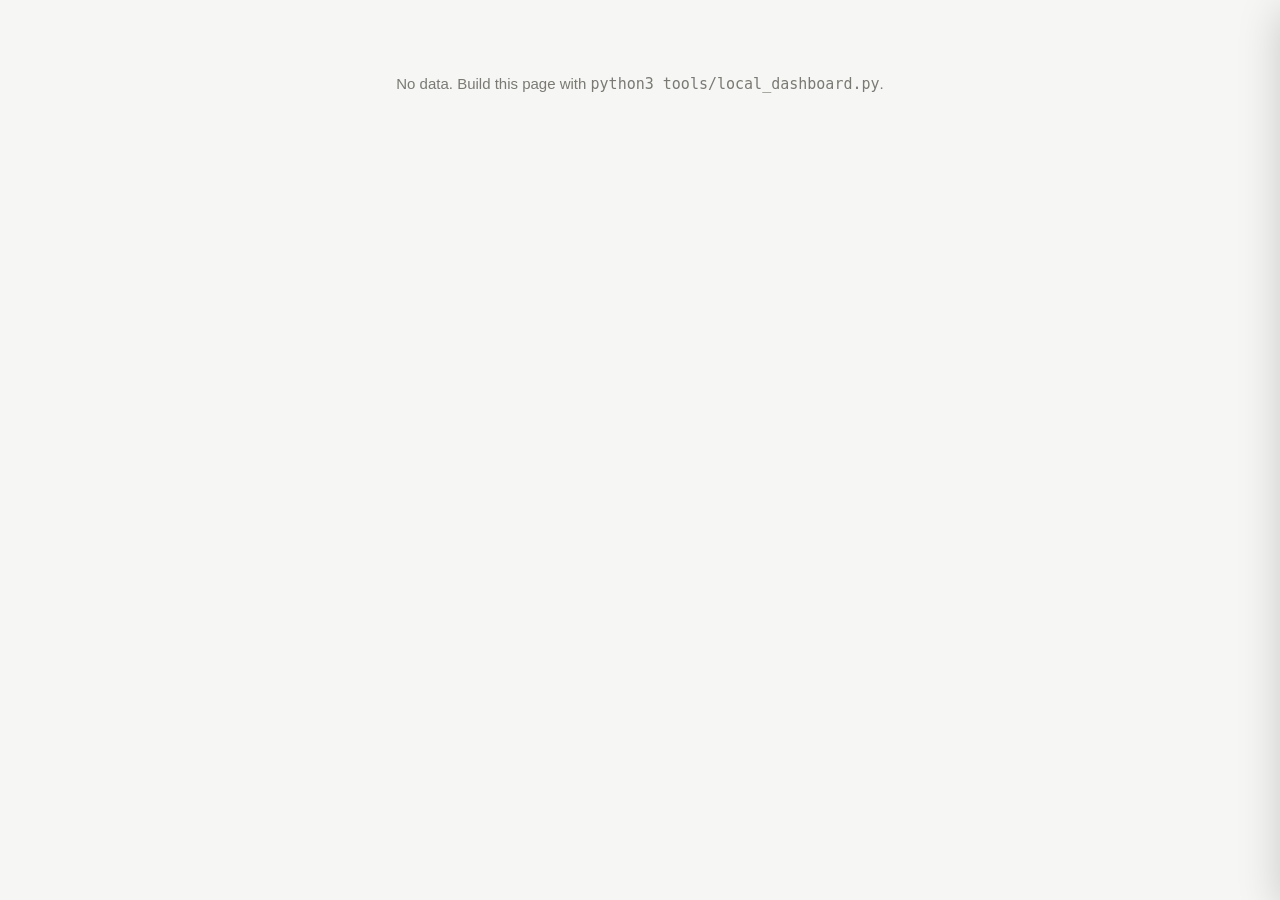
<file: dashboard/local.html>
<!doctype html>
<!-- Template for tools/local_dashboard.py, which inlines the data and writes data/dashboard/Job-Dashboard.html.
     No data lives in this file. No external scripts: the page works offline. -->
<html lang="en">
<head>
<meta charset="utf-8">
<meta name="viewport" content="width=device-width, initial-scale=1">
<title>Job Search Dashboard</title>
<style>
:root{
  color-scheme:light;
  --bg:#f6f6f4; --panel:#fcfcfb; --line:#e3e2dd; --fg:#0b0b0b; --fg2:#52514e; --muted:#7a7974; --hover:#efeee9;
  --s1:#2a78d6; --s2:#eb6834; --s3:#1baf7a; --s4:#eda100; --s5:#e87ba4; --s7:#6250d6;
  --good:#0ca30c; --bad:#d03b3b; --grey:#a3a29b; --warnbg:#fff4dc; --warnfg:#7a5300;
  --radius:10px; --shadow:0 10px 40px rgba(0,0,0,.18);
}
@media (prefers-color-scheme: dark){
  :root:not([data-theme="light"]){
    color-scheme:dark;
    --bg:#121211; --panel:#1a1a19; --line:#33332f; --fg:#f0efec; --fg2:#c3c2b7; --muted:#8f8e86; --hover:#24241f;
    --s1:#3987e5; --s2:#d95926; --s3:#199e70; --s4:#c98500; --s5:#d55181; --s7:#9085e9;
    --good:#0ca30c; --bad:#e66767; --grey:#6b6a65; --warnbg:#3a2e12; --warnfg:#f3c766; --shadow:0 10px 40px rgba(0,0,0,.6);
  }
}
:root[data-theme="dark"]{
  color-scheme:dark;
  --bg:#121211; --panel:#1a1a19; --line:#33332f; --fg:#f0efec; --fg2:#c3c2b7; --muted:#8f8e86; --hover:#24241f;
  --s1:#3987e5; --s2:#d95926; --s3:#199e70; --s4:#c98500; --s5:#d55181; --s7:#9085e9;
  --good:#0ca30c; --bad:#e66767; --grey:#6b6a65; --warnbg:#3a2e12; --warnfg:#f3c766; --shadow:0 10px 40px rgba(0,0,0,.6);
}
*{box-sizing:border-box}
html,body{margin:0}
body{background:var(--bg);color:var(--fg);font:15px/1.5 -apple-system,BlinkMacSystemFont,"Segoe UI",Roboto,"PingFang SC","Microsoft YaHei",sans-serif;-webkit-font-smoothing:antialiased}
.wrap{max-width:1200px;margin:0 auto;padding:28px 24px 64px}
header{display:flex;flex-wrap:wrap;align-items:flex-end;justify-content:space-between;gap:12px;margin-bottom:20px}
h1{font-size:26px;line-height:1.2;margin:0;font-weight:650;letter-spacing:-.01em}
.sub{color:var(--muted);font-size:13px}
h2{font-size:15px;margin:0 0 2px;font-weight:600}
.note{color:var(--muted);font-size:13px;margin:0 0 12px}
.tiles{display:grid;grid-template-columns:repeat(auto-fit,minmax(170px,1fr));gap:12px;margin-bottom:12px}
.tile,.card{background:var(--panel);border:1px solid var(--line);border-radius:var(--radius);padding:16px 18px;min-width:0}
.tile .k{font-size:12px;color:var(--muted);text-transform:uppercase;letter-spacing:.04em}
.tile .v{font-size:30px;font-weight:650;line-height:1.15;margin-top:4px;font-variant-numeric:tabular-nums}
.tile .h{font-size:12px;color:var(--fg2)}
.grid{display:grid;grid-template-columns:minmax(0,5fr) minmax(0,7fr);gap:12px;margin-bottom:12px}
@media (max-width:820px){.grid{grid-template-columns:1fr}}
svg text{font-size:12px;fill:var(--fg2)}
svg text.strong{fill:var(--fg);font-weight:600}
.legend{display:flex;flex-wrap:wrap;gap:4px 14px;font-size:12px;color:var(--fg2);margin-top:8px}
.legend i{display:inline-block;width:10px;height:10px;border-radius:3px;margin-right:6px;vertical-align:-1px}
.donutwrap{display:flex;align-items:center;gap:18px;flex-wrap:wrap}
.donutwrap .legend{flex-direction:column;flex:1;min-width:150px}
.donutwrap .legend span{display:flex;justify-content:space-between;gap:10px}
.donutwrap .legend b{font-weight:600;color:var(--fg);font-variant-numeric:tabular-nums}
#tip{position:fixed;pointer-events:none;background:var(--panel);color:var(--fg);border:1px solid var(--line);border-radius:8px;padding:6px 10px;font-size:12px;box-shadow:var(--shadow);opacity:0;transition:opacity .08s;z-index:50;max-width:260px}
#tip b{display:block;font-weight:600}
/* table */
.tools{display:flex;flex-wrap:wrap;gap:8px;align-items:center;margin-bottom:10px}
.search{flex:1;min-width:200px;max-width:340px;padding:8px 12px;border:1px solid var(--line);border-radius:8px;background:var(--bg);color:var(--fg);font:inherit}
.chip{border:1px solid var(--line);background:var(--bg);color:var(--fg2);border-radius:999px;padding:5px 12px;font:inherit;font-size:13px;cursor:pointer}
.chip[aria-pressed="true"]{background:var(--fg);color:var(--bg);border-color:var(--fg)}
.chip .n{opacity:.7;margin-left:4px;font-variant-numeric:tabular-nums}
.tablewrap{overflow-x:auto}
table{width:100%;border-collapse:collapse;font-size:14px}
th,td{text-align:left;padding:9px 10px;border-bottom:1px solid var(--line);vertical-align:middle}
th{font-size:12px;color:var(--muted);font-weight:600;text-transform:uppercase;letter-spacing:.04em;white-space:nowrap}
th button{all:unset;cursor:pointer}
th button:focus-visible,.more:focus-visible,.chip:focus-visible{outline:2px solid var(--s1);outline-offset:2px}
tbody tr{cursor:pointer}
tbody tr:hover{background:var(--hover)}
td.t{font-weight:550;min-width:220px}
td.c{color:var(--fg2);min-width:140px}
td.d{white-space:nowrap;font-variant-numeric:tabular-nums;color:var(--fg2)}
td.m{width:44px;text-align:right}
.more{border:0;background:transparent;color:var(--fg2);font-size:20px;line-height:1;padding:2px 8px;border-radius:6px;cursor:pointer}
.more:hover{background:var(--line)}
.pill{display:inline-flex;align-items:center;gap:6px;white-space:nowrap;font-size:13px;color:var(--fg)}
.pill i{width:8px;height:8px;border-radius:50%;flex:none}
.pill small{color:var(--muted);font-size:12px}
.empty{padding:30px;text-align:center;color:var(--muted)}
/* drawer */
#veil{position:fixed;inset:0;background:rgba(0,0,0,.35);opacity:0;pointer-events:none;transition:opacity .15s;z-index:20}
#veil.on{opacity:1;pointer-events:auto}
#drawer{position:fixed;top:0;right:0;bottom:0;width:min(640px,100%);background:var(--panel);border-left:1px solid var(--line);box-shadow:var(--shadow);transform:translateX(100%);transition:transform .2s ease;z-index:30;display:flex;flex-direction:column}
#drawer.on{transform:none}
.dh{padding:18px 20px 14px;border-bottom:1px solid var(--line);display:flex;gap:12px;align-items:flex-start}
.dh h3{margin:0;font-size:18px;line-height:1.3}
.dh .sub{margin-top:3px}
.close{margin-left:auto;border:0;background:transparent;color:var(--fg2);font-size:24px;line-height:1;cursor:pointer;padding:0 4px;border-radius:6px}
.db{padding:16px 20px 40px;overflow-y:auto}
.btns{display:flex;flex-wrap:wrap;gap:8px;margin-bottom:14px}
.btn{display:inline-block;border:1px solid var(--line);border-radius:8px;padding:6px 12px;color:var(--fg);text-decoration:none;font-size:13px;background:var(--bg)}
.btn:hover{background:var(--hover)}
dl{display:grid;grid-template-columns:max-content 1fr;gap:6px 16px;margin:0 0 18px;font-size:14px}
dt{color:var(--muted)}
dd{margin:0;min-width:0;overflow-wrap:anywhere}
.sec{margin-top:20px}
.sec h4{margin:0 0 8px;font-size:13px;text-transform:uppercase;letter-spacing:.05em;color:var(--muted);font-weight:600}
.timeline{list-style:none;margin:0;padding:0;font-size:13px}
.timeline li{padding:3px 0 3px 16px;position:relative;color:var(--fg2)}
.timeline li:before{content:"";position:absolute;left:3px;top:10px;width:6px;height:6px;border-radius:50%;background:var(--s1)}
details.mail{border:1px solid var(--line);border-radius:8px;margin-bottom:8px;background:var(--bg)}
details.mail summary{cursor:pointer;padding:9px 12px;list-style:none;display:grid;grid-template-columns:auto 1fr;gap:2px 10px;font-size:13px}
details.mail summary::-webkit-details-marker{display:none}
details.mail summary .when{color:var(--muted);white-space:nowrap;font-variant-numeric:tabular-nums}
details.mail summary .subj{font-weight:550;overflow:hidden;text-overflow:ellipsis;white-space:nowrap}
details.mail summary .from{grid-column:2;color:var(--muted);font-size:12px;overflow:hidden;text-overflow:ellipsis;white-space:nowrap}
.cat{display:inline-block;font-size:11px;border:1px solid var(--line);border-radius:999px;padding:0 7px;margin-right:6px;color:var(--fg2);font-weight:500}
.mailbody{padding:0 12px 12px;font-size:13px;white-space:pre-wrap;color:var(--fg2);overflow-wrap:anywhere}
.mailbody a{color:var(--s1)}
.jd{white-space:pre-wrap;font-size:13px;color:var(--fg2);background:var(--bg);border:1px solid var(--line);border-radius:8px;padding:12px;max-height:380px;overflow:auto;overflow-wrap:anywhere}
.warn{background:var(--warnbg);color:var(--warnfg);border-radius:8px;padding:8px 12px;font-size:13px;margin-bottom:8px}
.files{list-style:none;padding:0;margin:0;font-size:14px}
.files li{padding:3px 0}
.files a{color:var(--s1)}
.path{font-size:12px;color:var(--muted);margin-top:8px;overflow-wrap:anywhere}
.none{color:var(--muted);font-size:13px}
/* freshness table */
table.fresh td,table.fresh th{text-align:right;white-space:nowrap}
table.fresh td:first-child,table.fresh th:first-child{text-align:left}
table.fresh tbody tr{cursor:default}
table.fresh tbody tr:hover{background:transparent}
table.fresh th,table.fresh td{padding-left:8px;padding-right:8px}
table.fresh td.bar{min-width:120px;text-align:left}
.rbar{display:flex;align-items:center;gap:8px}
.rbar .track{flex:1;height:10px;border-radius:5px;background:var(--line);overflow:hidden}
.rbar .fill{display:block;height:100%;border-radius:5px;background:var(--s3)}
.rbar b{font-variant-numeric:tabular-nums;min-width:38px;text-align:right;font-weight:600}
tr.unk td{color:var(--muted)}
td small.few{color:var(--warnfg);margin-left:6px}
@media (max-width:600px){.wrap{padding:20px 16px 48px}td.c{min-width:110px}td.t{min-width:170px}.hide-s{display:none}}
</style>
</head>
<body>
<div class="wrap">
  <header>
    <div>
      <h1>Job Search Dashboard</h1>
      <div class="sub" id="gen"></div>
    </div>
  </header>

  <section class="tiles" id="tiles" aria-label="Headline numbers"></section>

  <section class="grid">
    <div class="card">
      <h2>Where applications stand</h2>
      <p class="note">Current status of every application sent</p>
      <div class="donutwrap"><svg id="donut" width="180" height="180" viewBox="0 0 180 180" role="img" aria-label="Status of applications"></svg><div class="legend" id="donutLegend"></div></div>
    </div>
    <div class="card">
      <h2>How far applications got</h2>
      <p class="note">Each bar counts applications that reached the step at some point, also those rejected later</p>
      <svg id="funnel" width="100%" height="180" role="img" aria-label="Application funnel"></svg>
    </div>
  </section>

  <section class="card" style="margin-bottom:12px">
    <h2>Applications per week</h2>
    <p class="note">By platform, by the week the application was sent</p>
    <svg id="weekly" width="100%" height="230" role="img" aria-label="Applications per week by platform"></svg>
    <div class="legend" id="weeklyLegend"></div>
  </section>

  <section class="card" style="margin-bottom:12px">
    <h2>Interview invitation rate vs. posting freshness</h2>
    <p class="note">How old the posting was on the day the application was sent. An application counts as an invitation if it ever reached the interview step. Recent applications may still get an answer, so their rate can rise.</p>
    <div class="tablewrap">
      <table class="fresh" aria-label="Interview invitation rate by posting age at application">
        <thead><tr>
          <th>Posting age</th><th>Sent</th><th>Invited</th><th class="bar" style="text-align:left">Invitation rate</th><th>Waiting</th>
        </tr></thead>
        <tbody id="freshRows"></tbody>
      </table>
    </div>
    <div class="note" id="freshNote" style="margin:10px 0 0"></div>
  </section>

  <section class="card">
    <h2>Applications</h2>
    <p class="note">Click a row or ⋯ for emails, the job description and documents</p>
    <div class="tools">
      <input class="search" id="q" type="search" placeholder="Search title or company" aria-label="Search title or company">
      <div id="chips" style="display:flex;flex-wrap:wrap;gap:6px"></div>
    </div>
    <div class="tablewrap">
      <table>
        <thead><tr>
          <th><button data-sort="title">Title</button></th>
          <th><button data-sort="company">Company</button></th>
          <th><button data-sort="status">Status</button></th>
          <th><button data-sort="applied">Applied</button></th>
          <th class="m"><span class="hide-s" style="position:absolute;left:-9999px">Details</span></th>
        </tr></thead>
        <tbody id="rows"></tbody>
      </table>
    </div>
  </section>
</div>

<div id="tip" role="status"></div>
<div id="veil"></div>
<aside id="drawer" role="dialog" aria-modal="true" aria-labelledby="dTitle" aria-hidden="true">
  <div class="dh">
    <div><h3 id="dTitle"></h3><div class="sub" id="dSub"></div></div>
    <button class="close" id="dClose" aria-label="Close">×</button>
  </div>
  <div class="db" id="dBody"></div>
</aside>

<script>
const DATA = /*__DATA__*/null;
(function () {
  if (!DATA) { document.querySelector('.wrap').innerHTML = '<p class="empty">No data. Build this page with <code>python3 tools/local_dashboard.py</code>.</p>'; return; }
  const rows = DATA.rows;
  const $ = (s) => document.querySelector(s);
  const esc = (s) => String(s ?? '').replace(/[&<>"']/g, (c) => ({ '&': '&amp;', '<': '&lt;', '>': '&gt;', '"': '&quot;', "'": '&#39;' }[c]));
  const css = (v) => getComputedStyle(document.documentElement).getPropertyValue(v).trim();
  const NS = 'http://www.w3.org/2000/svg';
  const el = (tag, attrs = {}, parent) => { const e = document.createElementNS(NS, tag); for (const k in attrs) e.setAttribute(k, attrs[k]); if (parent) parent.appendChild(e); return e; };
  const fmtDate = (d) => d ? new Date(d.length <= 10 ? d + 'T12:00:00' : d).toLocaleDateString(undefined, { day: 'numeric', month: 'short', year: 'numeric' }) : '';
  const pct = (a, b) => b ? Math.round(100 * a / b) + '%' : '–';

  const STATUS = {
    Shortlisted: { c: '--s4', label: 'Shortlisted' }, Seen: { c: '--s4', label: 'Seen' },
    Applied: { c: '--s1', label: 'Applied' }, Confirmed: { c: '--s7', label: 'Confirmed' },
    Interview: { c: '--s3', label: 'Interview' }, Offer: { c: '--good', label: 'Offer' },
    Rejected: { c: '--bad', label: 'Rejected' }, Withdrawn: { c: '--grey', label: 'Withdrawn' }, Skipped: { c: '--grey', label: 'Not applied' },
  };
  const PLATFORMS = ['LinkedIn', 'StepStone', 'Indeed', 'Xing', 'Other'];
  const PCOL = { LinkedIn: '--s1', StepStone: '--s2', Indeed: '--s3', Xing: '--s4', Other: '--s5' };
  const sent = rows.filter((r) => r.applied);

  $('#gen').textContent = `Updated ${fmtDate(DATA.generated)} · ${new Date(DATA.generated).toLocaleTimeString(undefined, { hour: '2-digit', minute: '2-digit' })} · data from ${DATA.backend === 'local' ? 'data/tracker.csv' : 'Notion'}`;

  // tooltip
  const tip = $('#tip');
  const showTip = (ev, html) => { tip.innerHTML = html; tip.style.opacity = 1; const x = Math.min(ev.clientX + 14, innerWidth - tip.offsetWidth - 8); tip.style.left = x + 'px'; tip.style.top = (ev.clientY + 14) + 'px'; };
  const hideTip = () => { tip.style.opacity = 0; };
  const hover = (node, html) => { node.addEventListener('mousemove', (e) => showTip(e, html)); node.addEventListener('mouseleave', hideTip); };

  // ---------- tiles ----------
  const reachedN = (s) => sent.filter((r) => r.funnel.includes(s)).length;
  const open = sent.filter((r) => !r.ended && !['Offer'].includes(r.status));
  const upcoming = rows.filter((r) => r.interview_date && r.interview_date.slice(0, 10) >= new Date().toISOString().slice(0, 10));
  const tiles = [
    ['Applications sent', sent.length, `${rows.length - sent.length} more tracked, not sent`],
    ['Got an interview', reachedN('Interview'), `${pct(reachedN('Interview'), sent.length)} of applications`],
    ['Waiting for an answer', open.length, 'not rejected, withdrawn or offered'],
    ['Offers', reachedN('Offer'), upcoming.length ? `${upcoming.length} interview${upcoming.length > 1 ? 's' : ''} coming up` : 'no interview scheduled'],
  ];
  $('#tiles').innerHTML = tiles.map(([k, v, h]) => `<div class="tile"><div class="k">${k}</div><div class="v">${v}</div><div class="h">${esc(h)}</div></div>`).join('');

  // ---------- donut ----------
  function drawDonut() {
    const svg = $('#donut'); svg.innerHTML = '';
    const order = ['Applied', 'Confirmed', 'Interview', 'Offer', 'Rejected', 'Withdrawn'];
    const counts = order.map((s) => [s, sent.filter((r) => r.status === s).length]).filter(([, n]) => n);
    const other = sent.length - counts.reduce((a, [, n]) => a + n, 0);
    if (other) counts.push(['Other', other]);
    const total = sent.length || 1, R = 84, r0 = 54, cx = 90, cy = 90;
    let a0 = -Math.PI / 2;
    const gap = counts.length > 1 ? 0.012 : 0;
    counts.forEach(([s, n]) => {
      const a1 = a0 + 2 * Math.PI * n / total;
      const s0 = a0 + gap, s1 = Math.max(a1 - gap, s0 + 0.001), large = s1 - s0 > Math.PI ? 1 : 0;
      const P = (rad, a) => `${cx + rad * Math.cos(a)},${cy + rad * Math.sin(a)}`;
      const d = counts.length === 1
        ? `M${cx},${cy - R}A${R},${R} 0 1 1 ${cx - 0.01},${cy - R}L${cx - 0.01},${cy - r0}A${r0},${r0} 0 1 0 ${cx},${cy - r0}Z`
        : `M${P(R, s0)}A${R},${R} 0 ${large} 1 ${P(R, s1)}L${P(r0, s1)}A${r0},${r0} 0 ${large} 0 ${P(r0, s0)}Z`;
      const path = el('path', { d, fill: css((STATUS[s] || { c: '--grey' }).c) }, svg);
      hover(path, `<b>${(STATUS[s] || { label: s }).label}</b>${n} · ${pct(n, total)}`);
      a0 = a1;
    });
    el('text', { x: cx, y: cy - 2, 'text-anchor': 'middle', class: 'strong', style: 'font-size:24px' }, svg).textContent = sent.length;
    el('text', { x: cx, y: cy + 16, 'text-anchor': 'middle' }, svg).textContent = 'sent';
    $('#donutLegend').innerHTML = counts.map(([s, n]) => `<span><span><i style="background:var(${(STATUS[s] || { c: '--grey' }).c})"></i>${(STATUS[s] || { label: s }).label}</span><b>${n}</b></span>`).join('');
  }

  // ---------- funnel ----------
  function drawFunnel() {
    const svg = $('#funnel'); svg.innerHTML = '';
    const W = svg.clientWidth || 600, steps = ['Applied', 'Confirmed', 'Interview', 'Offer'];
    const labels = { Applied: 'Sent', Confirmed: 'Receipt confirmed', Interview: 'Interview', Offer: 'Offer' };
    const vals = steps.map(reachedN), max = Math.max(1, vals[0]);
    const lw = Math.min(150, W * 0.3), vw = 70, bw = Math.max(40, W - lw - vw), bh = 26, gap = 14;
    steps.forEach((s, i) => {
      const y = 10 + i * (bh + gap), w = Math.max(vals[i] ? 4 : 0, bw * vals[i] / max);
      el('text', { x: 0, y: y + bh / 2 + 4 }, svg).textContent = labels[s];
      el('rect', { x: lw, y, width: bw, height: bh, rx: 4, fill: css('--line'), opacity: 0.45 }, svg);
      const bar = el('rect', { x: lw, y, width: w, height: bh, rx: 4, fill: css('--s1') }, svg);
      const t = el('text', { x: lw + w + 8, y: y + bh / 2 + 4, class: 'strong' }, svg);
      t.textContent = vals[i] + (i ? ` · ${pct(vals[i], vals[0])}` : '');
      hover(bar, `<b>${labels[s]}</b>${vals[i]} applications${i ? ' · ' + pct(vals[i], vals[0]) + ' of sent' : ''}`);
    });
  }

  // ---------- weekly ----------
  const isoWeek = (d) => { const t = new Date(d + 'T12:00:00'); const day = (t.getDay() + 6) % 7; t.setDate(t.getDate() - day + 3); const y = t.getFullYear(); const w1 = new Date(y, 0, 4); return `${y}-W${String(1 + Math.round(((t - w1) / 864e5 - 3 + ((w1.getDay() + 6) % 7)) / 7)).padStart(2, '0')}`; };
  const weekStart = (d) => { const t = new Date(d + 'T12:00:00'); t.setDate(t.getDate() - (t.getDay() + 6) % 7); return t; };
  function drawWeekly() {
    const svg = $('#weekly'); svg.innerHTML = '';
    if (!sent.length) { $('#weeklyLegend').innerHTML = '<span class="none">No applications yet</span>'; return; }
    const byW = {};
    sent.forEach((r) => { const k = isoWeek(r.applied); (byW[k] ||= { start: weekStart(r.applied), n: {} }); const p = PLATFORMS.includes(r.platform) ? r.platform : 'Other'; byW[k].n[p] = (byW[k].n[p] || 0) + 1; });
    // continuous weeks from the first to the last, at most the last 26
    const first = weekStart(sent.map((r) => r.applied).sort()[0]), last = weekStart(sent.map((r) => r.applied).sort().at(-1));
    let weeks = [];
    for (let t = new Date(first); t <= last; t.setDate(t.getDate() + 7)) { const k = isoWeek(t.toISOString().slice(0, 10)); weeks.push([k, byW[k] || { start: new Date(t), n: {} }]); }
    weeks = weeks.slice(-26);
    const W = svg.clientWidth || 800, H = 230, L = 32, B = 26, T = 8;
    const tot = weeks.map(([, w]) => Object.values(w.n).reduce((a, b) => a + b, 0)), max = Math.max(1, ...tot);
    const nice = max <= 5 ? 1 : max <= 12 ? 2 : max <= 30 ? 5 : 10, top = Math.ceil(max / nice) * nice;
    const y = (v) => T + (H - T - B) * (1 - v / top);
    for (let v = 0; v <= top; v += nice) {
      el('line', { x1: L, x2: W, y1: y(v), y2: y(v), stroke: css('--line'), 'stroke-width': 1 }, svg);
      el('text', { x: L - 6, y: y(v) + 4, 'text-anchor': 'end' }, svg).textContent = v;
    }
    const slot = (W - L) / weeks.length, bw = Math.max(4, Math.min(34, slot * 0.66));
    const used = new Set();
    weeks.forEach(([k, w], i) => {
      const x = L + i * slot + (slot - bw) / 2;
      let acc = 0;
      const present = PLATFORMS.filter((p) => w.n[p]);
      present.forEach((p, j) => {
        used.add(p);
        const v = w.n[p], y1 = y(acc + v), y0 = y(acc), h = Math.max(1, y0 - y1 - (j < present.length - 1 ? 2 : 0));
        const yy = j < present.length - 1 ? y1 + 2 : y1;
        const isTop = j === present.length - 1, r = Math.min(4, bw / 2, h);
        const d = isTop
          ? `M${x},${yy + h}V${yy + r}Q${x},${yy} ${x + r},${yy}H${x + bw - r}Q${x + bw},${yy} ${x + bw},${yy + r}V${yy + h}Z`
          : `M${x},${yy}H${x + bw}V${yy + h}H${x}Z`;
        el('path', { d, fill: css(PCOL[p]) }, svg);
        acc += v;
      });
      const hit = el('rect', { x: L + i * slot, y: T, width: slot, height: H - T - B, fill: 'transparent' }, svg);
      const lines = PLATFORMS.filter((p) => w.n[p]).map((p) => `${p}: ${w.n[p]}`).join('<br>') || 'none';
      hover(hit, `<b>Week of ${w.start.toLocaleDateString(undefined, { day: 'numeric', month: 'short' })} · ${tot[i]}</b>${lines}`);
      const every = Math.ceil(weeks.length / Math.max(1, Math.floor((W - L) / 60)));
      if (i % every === 0) el('text', { x: L + i * slot + slot / 2, y: H - 8, 'text-anchor': 'middle' }, svg).textContent = w.start.toLocaleDateString(undefined, { day: 'numeric', month: 'short' });
    });
    $('#weeklyLegend').innerHTML = PLATFORMS.filter((p) => used.has(p)).map((p) => `<span><i style="background:var(${PCOL[p]})"></i>${p}</span>`).join('');
  }

  // ---------- table ----------
  const FILTERS = [
    ['all', 'All', () => true],
    ['active', 'Waiting', (r) => r.applied && !r.ended && r.status !== 'Offer'],
    ['interview', 'Interviews', (r) => r.funnel.includes('Interview')],
    ['offer', 'Offers', (r) => r.funnel.includes('Offer')],
    ['closed', 'Rejected / withdrawn', (r) => r.applied && ['Rejected', 'Withdrawn'].includes(r.status)],
    ['notsent', 'Not sent', (r) => !r.applied],
  ];
  let filter = 'all', sortKey = 'applied', sortDir = -1, query = '';
  $('#chips').innerHTML = FILTERS.map(([k, label, f]) => `<button class="chip" data-f="${k}" aria-pressed="${k === filter}">${label}<span class="n">${rows.filter(f).length}</span></button>`).join('');
  $('#chips').addEventListener('click', (e) => { const b = e.target.closest('.chip'); if (!b) return; filter = b.dataset.f; document.querySelectorAll('.chip').forEach((c) => c.setAttribute('aria-pressed', c === b)); renderTable(); });
  $('#q').addEventListener('input', (e) => { query = e.target.value.trim().toLowerCase(); renderTable(); });
  document.querySelectorAll('th button').forEach((b) => b.addEventListener('click', () => { const k = b.dataset.sort; sortDir = sortKey === k ? -sortDir : (k === 'applied' ? -1 : 1); sortKey = k; renderTable(); }));
  const statusCell = (r) => { const s = STATUS[r.status] || { c: '--grey', label: r.status || '—' }; return `<span class="pill"><i style="background:var(${s.c})"></i>${esc(r.stage || s.label)}${r.stage && r.stage !== s.label ? ` <small>${esc(s.label)}</small>` : ''}</span>`; };
  function renderTable() {
    const f = FILTERS.find((x) => x[0] === filter)[2];
    const list = rows.filter(f).filter((r) => !query || (r.title + ' ' + r.company).toLowerCase().includes(query));
    const key = (r) => sortKey === 'applied' ? (r.applied || r.first_seen || '') : String(r[sortKey] || '').toLowerCase();
    list.sort((a, b) => (key(a) < key(b) ? -1 : key(a) > key(b) ? 1 : 0) * sortDir);
    $('#rows').innerHTML = list.length ? list.map((r) => `<tr data-id="${esc(r.id)}">
      <td class="t">${esc(r.title || '(no title)')}</td><td class="c">${esc(r.company || '—')}</td>
      <td>${statusCell(r)}</td><td class="d">${r.applied ? fmtDate(r.applied) : '<span class="none">' + esc(r.applied_text || '—') + '</span>'}</td>
      <td class="m"><button class="more" aria-label="Details for ${esc(r.title)}">⋯</button></td></tr>`).join('')
      : '<tr><td colspan="5" class="empty">Nothing matches</td></tr>';
  }
  $('#rows').addEventListener('click', (e) => { const tr = e.target.closest('tr[data-id]'); if (tr) openDrawer(tr.dataset.id); });

  // ---------- drawer ----------
  const CAT = { application_sent: 'sent', ats_confirmation: 'confirmation', interview: 'interview', rejection: 'rejection', offer: 'offer', withdrawn: 'withdrawn', own_message: 'your reply', delivery_failed: 'not delivered' };
  const linkify = (s) => esc(s).replace(/https?:\/\/[^\s<]+/g, (u) => `<a href="${u}" target="_blank" rel="noopener noreferrer">${u.length > 60 ? u.slice(0, 57) + '…' : u}</a>`);
  let lastFocus = null;
  function openDrawer(id) {
    const r = rows.find((x) => x.id === id); if (!r) return;
    lastFocus = document.activeElement;
    $('#dTitle').textContent = r.title || '(no title)';
    $('#dSub').textContent = [r.company, r.city].filter(Boolean).join(' · ');
    const facts = [
      ['Status', statusCell(r)], ['Applied', r.applied ? fmtDate(r.applied) : esc(r.applied_text || '—')],
      ['Interview', r.interview_date ? esc(new Date(r.interview_date).toLocaleString(undefined, { dateStyle: 'medium', timeStyle: r.interview_date.length > 10 ? 'short' : undefined })) : ''],
      ['Platform', esc(r.platform)], ['Found', fmtDate(r.first_seen)], ['Posted', fmtDate(r.posted)],
      ['Salary', esc(r.salary)], ['CV', esc(r.cv) + (r.mode ? ` <span class="none">(${esc(r.mode)})</span>` : '')], ['Cover letter', r.cover_letter ? 'yes' : ''],
      ['Last email', fmtDate(r.last_email)], ['Recorded by', esc(r.source)],
    ].filter(([, v]) => v);
    const events = (r.events || '').split(/\s*;\s*/).filter(Boolean);
    const mails = r.mails || [];
    let h = '<div class="btns">';
    if (r.url) h += `<a class="btn" href="${esc(r.url)}" target="_blank" rel="noopener noreferrer">Open posting ↗</a>`;
    if (r.notion_url) h += `<a class="btn" href="${esc(r.notion_url)}" target="_blank" rel="noopener noreferrer">Open in Notion ↗</a>`;
    const pdf = (r.files || []).find((f) => f.name === 'jd.pdf');
    if (pdf) h += `<a class="btn" href="${pdf.href}" target="_blank">Job description PDF</a>`;
    h += '</div>';
    h += '<dl>' + facts.map(([k, v]) => `<dt>${k}</dt><dd>${v}</dd>`).join('') + '</dl>';
    if (r.notes) h += `<div class="sec"><h4>Notes</h4><div style="font-size:14px;white-space:pre-wrap">${linkify(r.notes.replace(/ \| /g, '\n'))}</div></div>`;
    if (events.length) h += `<div class="sec"><h4>History</h4><ul class="timeline">${events.map((e) => `<li>${esc(e)}</li>`).join('')}</ul></div>`;
    h += `<div class="sec"><h4>Emails (${mails.length})</h4>`;
    h += mails.length ? mails.map((m) => `<details class="mail"><summary><span class="when">${fmtDate(m.date)}</span><span class="subj">${m.category ? `<span class="cat">${esc(CAT[m.category] || m.category.replace(/_/g, ' '))}</span>` : ''}${esc(m.subject)}</span><span class="from">${esc(m.frm)}</span></summary>
      <div class="mailbody">${linkify(m.body)}${m.link ? `\n\n<a href="${m.link}" target="_blank" rel="noopener noreferrer">Open in Gmail ↗</a>` : ''}</div></details>`).join('')
      : '<div class="none">No email found for this application yet.</div>';
    h += '</div>';
    h += '<div class="sec"><h4>Job description snapshot</h4>';
    if (r.jd && r.jd.text) {
      if (r.jd.status === 'blocked') h += '<div class="warn">This snapshot shows a login wall or a bot check, not the posting. Ask Claude to take it again from the browser.</div>';
      if (r.jd.status === 'closed') h += '<div class="warn">The posting was already closed when this snapshot was taken.</div>';
      h += `<div class="jd">${esc(r.jd.text)}</div>`;
    } else h += '<div class="none">No snapshot. Snapshots are taken right before each application.</div>';
    h += '</div>';
    const other = (r.files || []).filter((f) => f.name !== 'jd.md');
    if (other.length) h += `<div class="sec"><h4>Files</h4><ul class="files">${other.map((f) => `<li><a href="${f.href}" target="_blank">${esc(f.label)}</a> <span class="none">${f.label !== f.name ? esc(f.name) : ''}</span></li>`).join('')}</ul><div class="path">data/applications/${esc(r.folder)}/</div></div>`;
    $('#dBody').innerHTML = h; $('#dBody').scrollTop = 0;
    $('#drawer').classList.add('on'); $('#drawer').setAttribute('aria-hidden', 'false'); $('#veil').classList.add('on');
    $('#dClose').focus();
  }
  function closeDrawer() { $('#drawer').classList.remove('on'); $('#drawer').setAttribute('aria-hidden', 'true'); $('#veil').classList.remove('on'); if (lastFocus) lastFocus.focus(); }
  $('#dClose').addEventListener('click', closeDrawer); $('#veil').addEventListener('click', closeDrawer);
  addEventListener('keydown', (e) => { if (e.key === 'Escape') closeDrawer(); });

  // ---------- interview rate vs. posting freshness ----------
  function renderFresh() {
    const day = (s) => { const m = /^(\d{4})-(\d\d)-(\d\d)/.exec(s || ''); return m ? Date.UTC(+m[1], +m[2] - 1, +m[3]) / 86400000 : null; };
    const BUCKETS = [['Same day', (n) => n <= 0], ['1 day old', (n) => n === 1], ['2–3 days old', (n) => n >= 2 && n <= 3], ['4–7 days old', (n) => n >= 4 && n <= 7], ['Older than 7 days', (n) => n > 7]];
    const groups = BUCKETS.map(([label, test]) => ({ label, test, apps: [] })),
      legacy = { label: 'Applied by hand or before 5 Nov (never scanned, no posting date)', apps: [], unk: true },
      unknown = { label: 'Scanned, posting date missing', apps: [], unk: true };
    const SCAN_START = day('2026-11-05');
    sent.forEach((r) => {
      const a = day(r.applied), p = day(r.posted);
      if (a === null || p === null) { ((r.source === 'manual' || a === null || a < SCAN_START) ? legacy : unknown).apps.push(r); return; }
      const g = groups.find((x) => x.test(a - p)); (g || unknown).apps.push(r);
    });
    const stat = (g) => { const n = g.apps.length, i = g.apps.filter((r) => r.funnel.includes('Interview')).length, w = g.apps.filter((r) => !r.ended && !r.funnel.includes('Interview')).length; return { n, i, w, rate: n ? i / n : 0 }; };
    const all = [...groups, legacy, unknown], st = all.map(stat);
    const known = groups.reduce((a, g) => a + g.apps.length, 0), knownI = groups.reduce((a, g) => a + stat(g).i, 0);
    const max = Math.max(0.0001, ...st.filter((_, k) => !all[k].unk).map((s) => s.rate));
    const FEW = 10;
    const line = (g, s, label) => `<tr class="${g && g.unk ? 'unk' : ''}"><td>${esc(label)}${s.n && s.n < FEW ? '<small class="few" title="Fewer than 10 applications: the rate is not reliable yet">small sample</small>' : ''}</td>
      <td>${s.n}</td><td>${s.i}</td>
      <td class="bar">${s.n ? `<div class="rbar"><span class="track"><span class="fill" style="width:${Math.round(100 * s.rate / max)}%"></span></span><b>${pct(s.i, s.n)}</b></div>` : '<span class="none">–</span>'}</td>
      <td>${s.w}</td></tr>`;
    const body = all.map((g, k) => line(g, st[k], g.label));
    const tot = { n: sent.length, i: reachedN('Interview'), w: sent.filter((r) => !r.ended && !r.funnel.includes('Interview')).length };
    body.push(`<tr style="font-weight:600"><td>All applications</td><td>${tot.n}</td><td>${tot.i}</td><td class="bar"><div class="rbar"><span class="track"><span class="fill" style="width:${Math.round(100 * (tot.n ? tot.i / tot.n : 0) / max)}%;background:var(--s1)"></span></span><b>${pct(tot.i, tot.n)}</b></div></td><td>${tot.w}</td></tr>`);
    $('#freshRows').innerHTML = body.join('');
    $('#freshNote').textContent = known ? `${known} of ${sent.length} applications have a posting date (overall rate among them: ${pct(knownI, known)}). ${legacy.apps.length} were applied by hand or before 5 Nov, so they never had a posting date; ${unknown.apps.length} were scanned but the date was missing. Only the first five rows are compared. Bars are scaled to the best group; rows with fewer than ${FEW} applications are marked.` : 'No application has a posting date yet; new applications record it automatically.';
  }

  const drawAll = () => { drawDonut(); drawFunnel(); drawWeekly(); };
  drawAll(); renderTable(); renderFresh();
  let rt; addEventListener('resize', () => { clearTimeout(rt); rt = setTimeout(drawAll, 120); });
  matchMedia('(prefers-color-scheme: dark)').addEventListener('change', drawAll);
})();
</script>
</body>
</html>
</file>
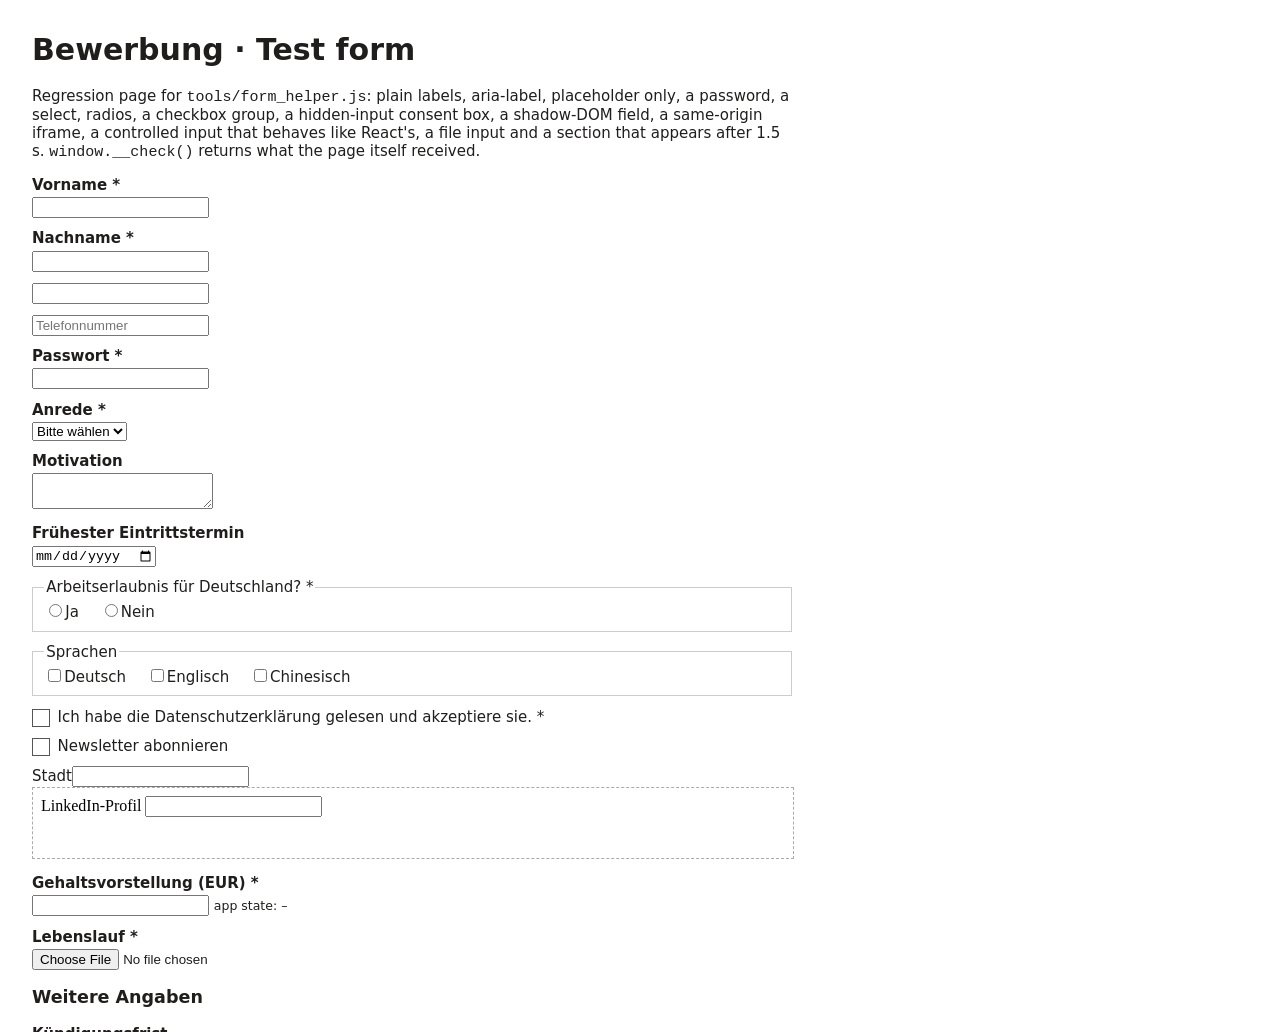
<file: tools/form_helper_test.html>
<!doctype html>
<html lang="de"><head><meta charset="utf-8"><meta name="viewport" content="width=device-width,initial-scale=1">
<title>Form helper test</title>
<style>
body{font:15px system-ui,sans-serif;margin:2rem;max-width:760px;background:#fff;color:#1f1e1c}
.field{margin:.7rem 0}label{display:block;font-weight:600;margin-bottom:.2rem}
fieldset{border:1px solid #ccc;margin:.7rem 0}fieldset label{display:inline;font-weight:400;margin-right:1rem}
.consent{position:relative}.consent input{position:absolute;opacity:0;width:1px;height:1px}
.consent label{font-weight:400;padding-left:1.6rem;position:relative;cursor:pointer}
.consent label:before{content:"";position:absolute;left:0;top:.1rem;width:1rem;height:1rem;border:1px solid #555}
.consent input:checked+label:before{background:#1f1e1c}
.error{color:#b00020;display:none}.error.on{display:block}iframe{border:1px dashed #aaa;height:70px;width:100%}
</style></head><body>
<h1>Bewerbung · Test form</h1>
<p>Regression page for <code>tools/form_helper.js</code>: plain labels, aria-label, placeholder only, a password, a select, radios,
a checkbox group, a hidden-input consent box, a shadow-DOM field, a same-origin iframe, a controlled input that behaves like React's,
a file input and a section that appears after 1.5 s. <code>window.__check()</code> returns what the page itself received.</p>
<form id="f" onsubmit="return false">
  <div class="field"><label for="first">Vorname *</label><input id="first" name="first" required></div>
  <div class="field"><label for="last">Nachname *</label><input id="last" name="last" required></div>
  <div class="field"><input type="email" name="mail" aria-label="E-Mail-Adresse" required></div>
  <div class="field"><input type="tel" name="phone" placeholder="Telefonnummer"></div>
  <div class="field"><label for="pw">Passwort *</label><input id="pw" type="password" required></div>
  <div class="field"><label for="anrede">Anrede *</label><select id="anrede" required><option value="">Bitte wählen</option><option value="m">Herr</option><option value="w">Frau</option><option value="d">Divers</option></select></div>
  <div class="field"><label for="mot">Motivation</label><textarea id="mot"></textarea></div>
  <div class="field"><label for="start">Frühester Eintrittstermin</label><input id="start" type="date"></div>
  <fieldset><legend>Arbeitserlaubnis für Deutschland? *</legend>
    <input type="radio" name="permit" id="p1" value="yes" required><label for="p1">Ja</label>
    <input type="radio" name="permit" id="p2" value="no"><label for="p2">Nein</label></fieldset>
  <fieldset><legend>Sprachen</legend>
    <input type="checkbox" name="langs" id="l1" value="de"><label for="l1">Deutsch</label>
    <input type="checkbox" name="langs" id="l2" value="en"><label for="l2">Englisch</label>
    <input type="checkbox" name="langs" id="l3" value="zh"><label for="l3">Chinesisch</label></fieldset>
  <div class="field consent"><input type="checkbox" id="dsgvo" required><label for="dsgvo">Ich habe die Datenschutzerklärung gelesen und akzeptiere sie. *</label></div>
  <div class="field consent"><input type="checkbox" id="news"><label for="news">Newsletter abonnieren</label></div>
  <city-field></city-field>
  <iframe id="fr" srcdoc="<label for='li'>LinkedIn-Profil</label> <input id='li' name='li'>"></iframe>
  <div class="field"><label for="salary">Gehaltsvorstellung (EUR) *</label><input id="salary" required> <small>app state: <span id="salaryEcho">–</span></small></div>
  <div class="field"><label for="cv">Lebenslauf *</label><input id="cv" type="file" accept=".pdf" required></div>
  <div id="later"></div>
  <p class="error" id="err" role="alert">Bitte füllen Sie alle Pflichtfelder aus.</p>
  <button type="button" id="next">Weiter</button> <button type="button" id="send">Bewerbung absenden</button> <button type="button" disabled>Zurück</button>
  <p id="status"></p>
</form>
<script>
const seen = {};
document.addEventListener('input', e => { const k = e.target.id || e.target.name; seen[k] = (seen[k] || 0) + 1; }, true);
customElements.define('city-field', class extends HTMLElement {
  connectedCallback() { const r = this.attachShadow({ mode: 'open' }); r.innerHTML = '<div class="field"><label for="city">Stadt</label><input id="city"></div>'; }
});
setTimeout(() => { document.getElementById('later').innerHTML = '<h3>Weitere Angaben</h3><div class="field"><label for="notice">Kündigungsfrist</label><input id="notice"></div>'; }, 1500);
document.getElementById('next').onclick = () => { document.getElementById('status').textContent = 'Weiter geklickt'; };
document.getElementById('send').onclick = () => {
  const f = document.getElementById('f'), ok = f.checkValidity();
  document.getElementById('err').classList.toggle('on', !ok);
  document.getElementById('status').textContent = ok ? 'Gesendet' : 'Fehler';
};
let reactSalary = '';
window.__check = () => ({ react: reactSalary, inputEvents: seen, consent: document.getElementById('dsgvo').checked,
  newsletter: document.getElementById('news').checked, status: document.getElementById('status').textContent });
</script>
<script>
// Behaves like a React controlled input (React's inputValueTracking): a plain `el.value = x` is recorded by the tracker, so the
// next input event looks like "no change" and the app state stays empty. Only the native setter + an input event (or real typing) work.
const sal = document.getElementById('salary'), nat = Object.getOwnPropertyDescriptor(HTMLInputElement.prototype, 'value');
let tracked = '';
Object.defineProperty(sal, 'value', { configurable: true, get() { return nat.get.call(this); }, set(v) { tracked = String(v); nat.set.call(this, v); } });
sal.addEventListener('input', () => { const v = nat.get.call(sal); if (v !== tracked) { tracked = v; reactSalary = v; document.getElementById('salaryEcho').textContent = v; } });
</script>
</body></html>
</file>
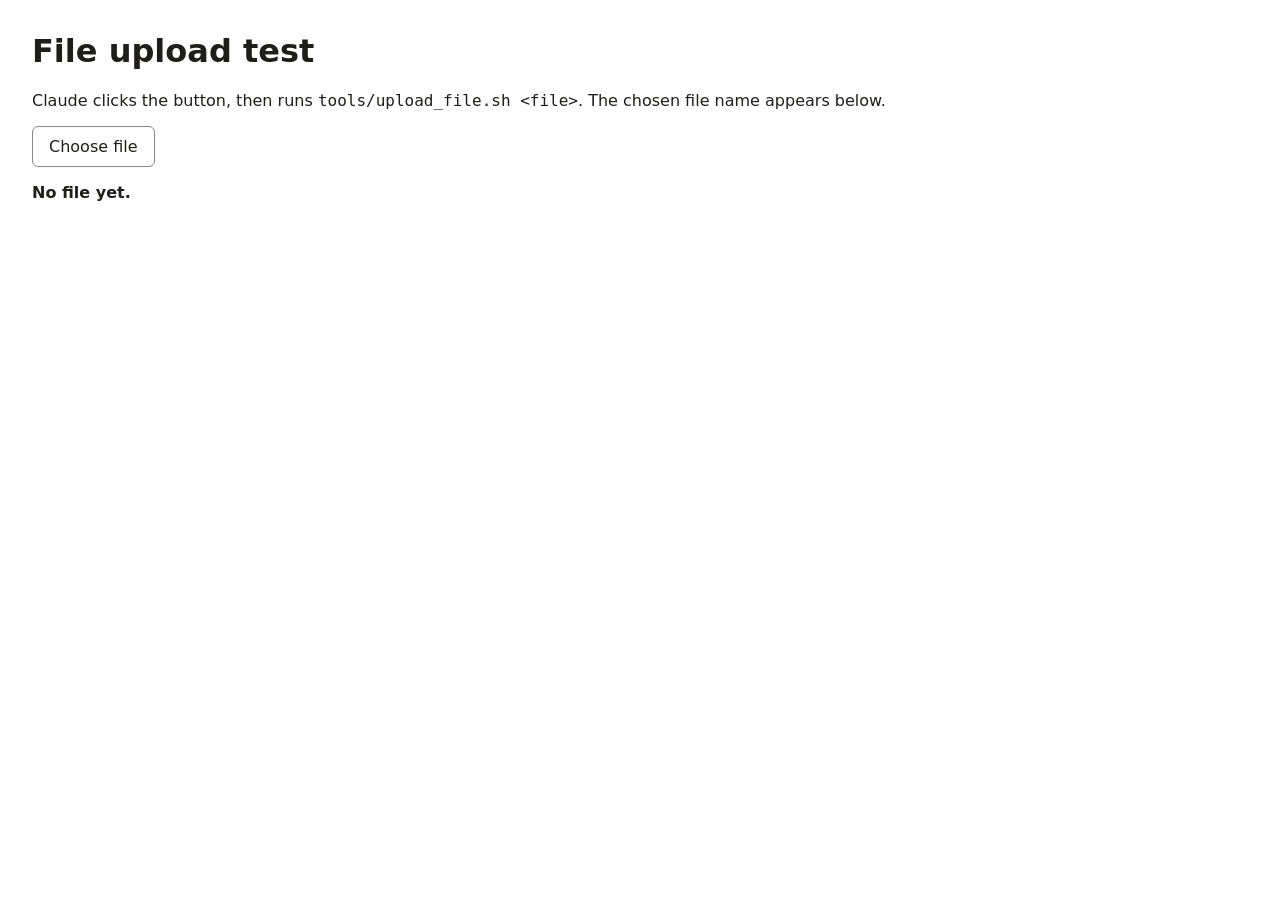
<file: tools/upload_test.html>
<!doctype html>
<html lang="en"><head><meta charset="utf-8"><meta name="viewport" content="width=device-width,initial-scale=1">
<title>Upload test</title>
<style>body{font:16px system-ui,sans-serif;margin:2rem;background:#fff;color:#1f1e1c}label{display:inline-block;padding:.6rem 1rem;border:1px solid #888;border-radius:6px;cursor:pointer}#out{margin-top:1rem;font-weight:600}</style>
</head><body>
<h1>File upload test</h1>
<p>Claude clicks the button, then runs <code>tools/upload_file.sh &lt;file&gt;</code>. The chosen file name appears below.</p>
<label for="f">Choose file</label><input id="f" type="file" hidden>
<div id="out">No file yet.</div>
<script>document.getElementById('f').addEventListener('change',e=>{const f=e.target.files[0];document.getElementById('out').textContent=f?`Received: ${f.name} (${Math.round(f.size/1024)} KB)`:'No file yet.'})</script>
</body></html>
</file>
